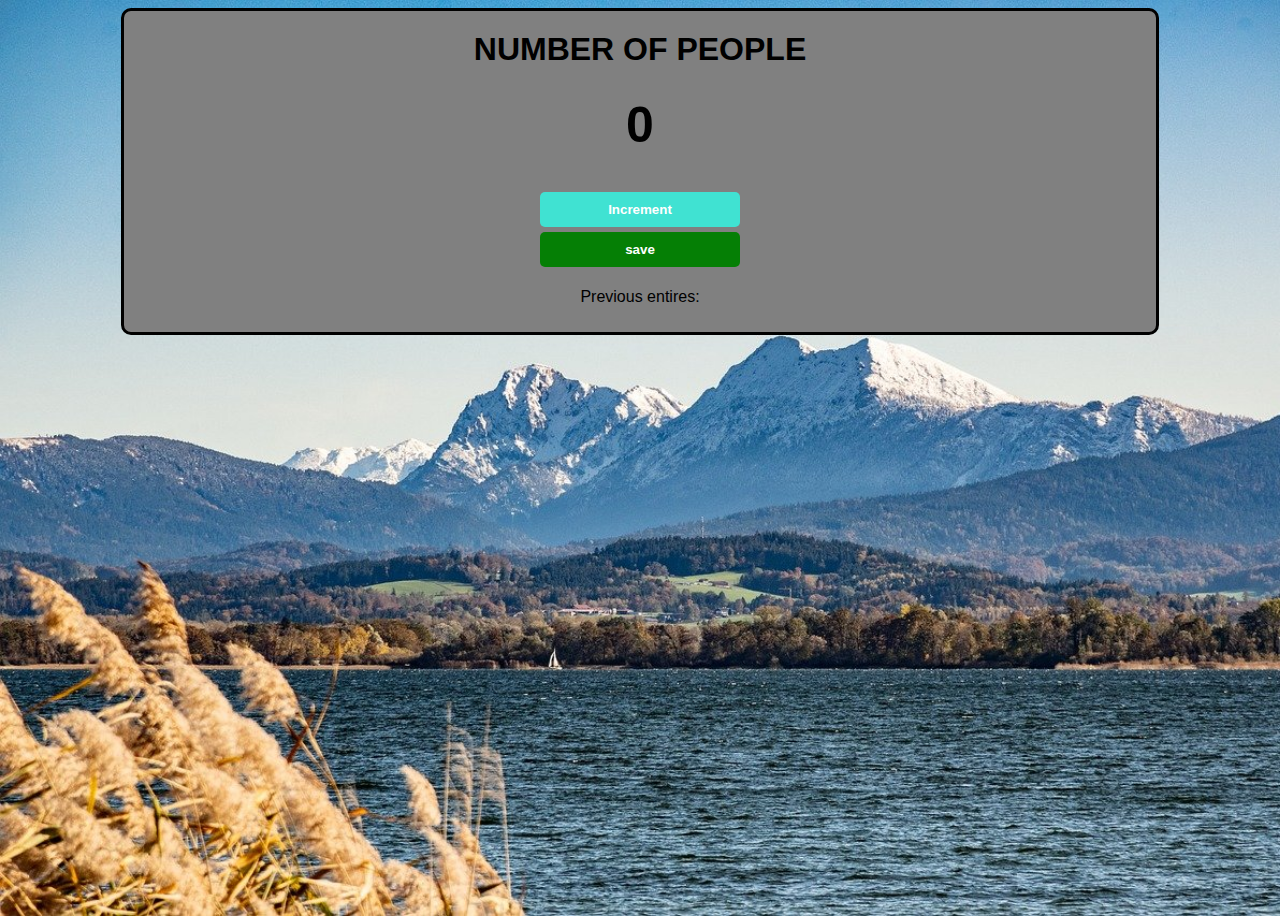
<file: index.html>
<!DOCTYPE html>
<html>
    <head>
        <title></title>
        <link rel="stylesheet" href="test.css">
        
    </head>
    <body>
       <div id="cov2">
            <div id="cont">
                 <h1>NUMBER OF PEOPLE</h1>
                 <br>
                <h2 id="countp">0</h2>
                <br>
                <button id="increment-btn" onclick="increment()">Increment</button>
                <br>
                <button id="save-btn" onclick="save()">save</button>
                <br>
                <p id="save-el">Previous entires: </p>
                <script src="test.js"></script>
             </div>
        </div> 
    </body>
</html>
</file>
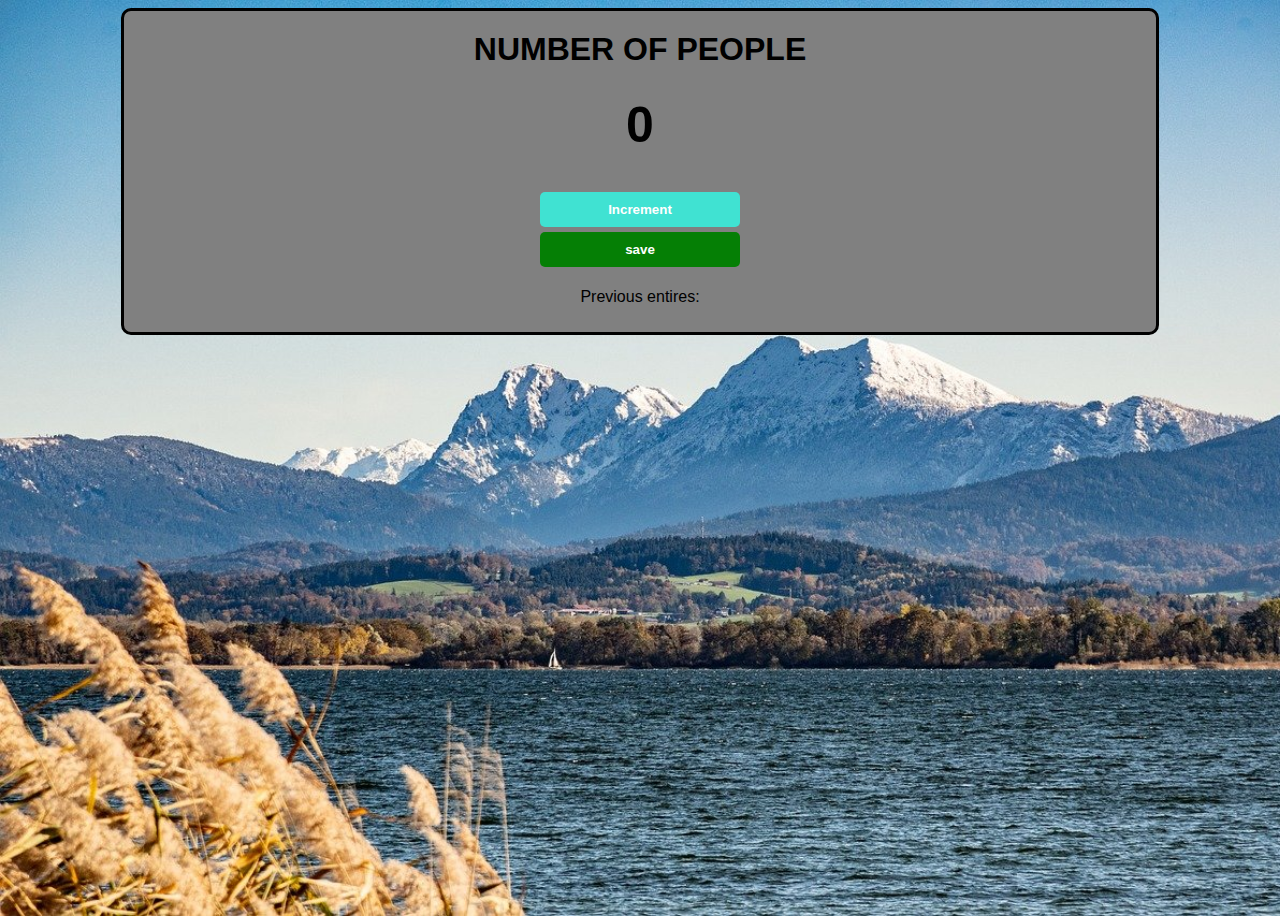
<file: test.html>
<!DOCTYPE html>
<html>
    <head>
        <title></title>
        <link rel="stylesheet" href="test.css">
        
    </head>
    <body>
       <div id="cov2">
            <div id="cont">
                 <h1>NUMBER OF PEOPLE</h1>
                 <br>
                <h2 id="countp">0</h2>
                <br>
                <button id="increment-btn" onclick="increment()">Increment</button>
                <br>
                <button id="save-btn" onclick="save()">save</button>
                <br>
                <p id="save-el">Previous entires: </p>
                <script src="test.js"></script>
             </div>
        </div> 
    </body>
</html>
</file>
<file: test.css>
body {
    background-image: url(mount.jpg);
    background-size: cover;
    font-family: 'Gill Sans', 'Gill Sans MT', Calibri, 'Trebuchet MS', sans-serif;
    height: 100vh;
    text-align: center;
}

#cov2{
    background: gray;
    width: 80%;
    margin: auto;
    border: 3px solid black;
    border-radius: 10px;
    padding: 10px;

}



h1 {
    margin-top: 10px;
    margin-bottom: 10px;
}

h2 {
    font-size: 50px;
    margin-top: 0;
    margin-bottom: 20px;
}

button {
    border: none;
    padding-top: 10px;
    padding-bottom: 10px;
    color: white;
    font-weight: bold;
    width: 200px;
    border: 10px wheat;
    margin-bottom: 5px;
    border-radius: 5px;

}

#increment-btn {
    background: rgb(64, 226, 210);
}

#save-btn {
    background: rgb(5, 127, 5);
}
</file>
